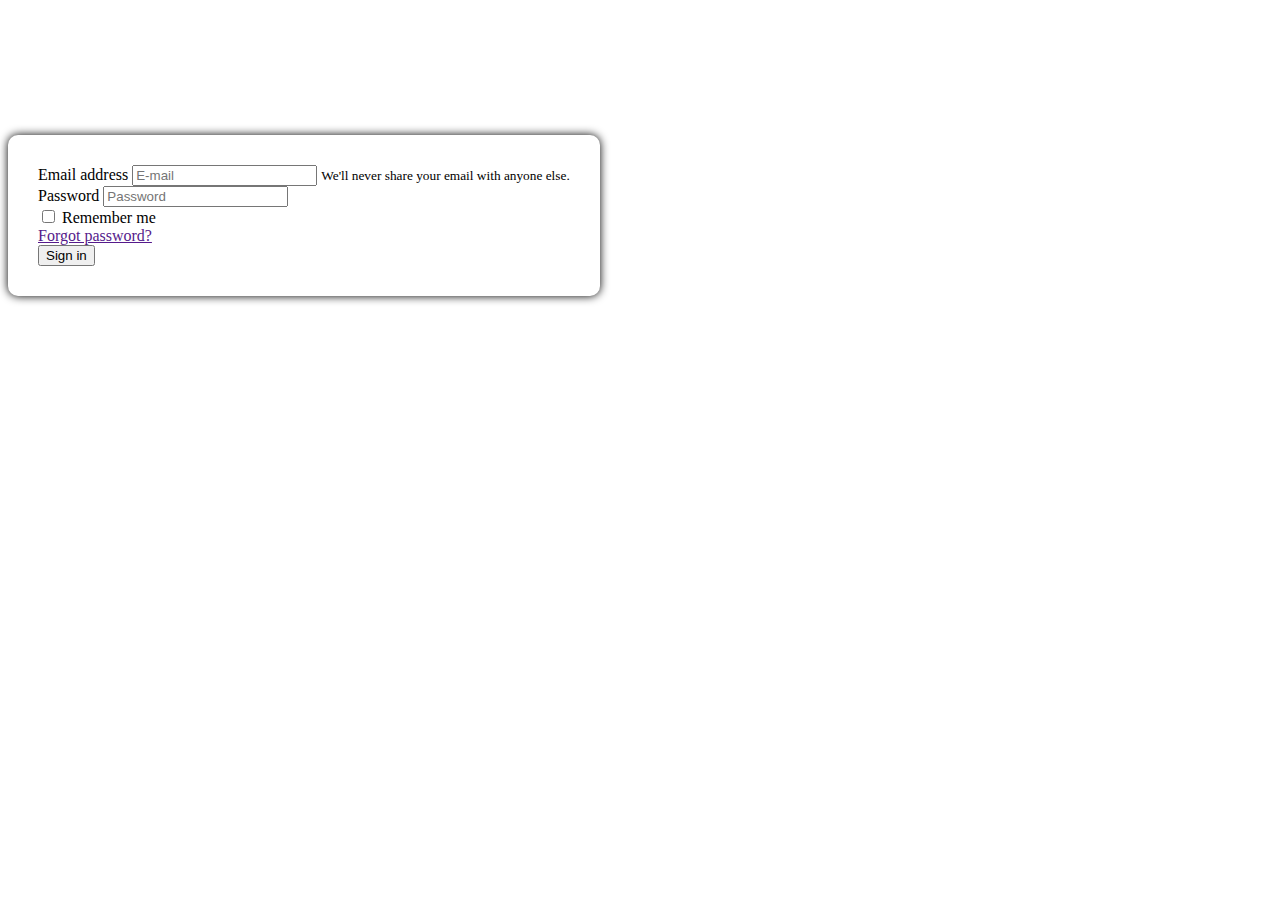
<file: login.html>
<!DOCTYPE html>
<html lang="en">
<head>
    <meta charset="utf-8">
    <meta name="viewport" content="width=device-width, initial-scale=1, shrink-to-fit=no">
    <meta http-equiv="X-UA-Compatible" content="ie=edge">
    <link rel="stylesheet" href="https://cdn.jsdelivr.net/npm/bootstrap@4.5.3/dist/css/bootstrap.min.css" integrity="sha384-TX8t27EcRE3e/ihU7zmQxVncDAy5uIKz4rEkgIXeMed4M0jlfIDPvg6uqKI2xXr2" crossorigin="anonymous">
    <link rel="stylesheet" href="assets/style/login.css">
    <title>Log In</title>
</head>
<body>
    <main>
        <section class="container-fluid bg">
            <section class="row justify-content-center">
                <section class="col-12 col-sm-6 col-md-">
                        <form class="form-container">
                                <div class="form-group">
                                  <label for="exampleInputEmail1">Email address</label>
                                  <input type="email" class="form-control" id="exampleInputEmail1" aria-describedby="emailHelp" placeholder="E-mail">
                                  <small id="emailHelp" class="form-text text-muted">We'll never share your email with anyone else.</small>
                                </div>
                                <div class="form-group">
                                  <label for="exampleInputPassword1">Password</label>
                                  <input type="password" class="form-control" id="exampleInputPassword1" placeholder="Password">
                                </div>
                                <!-- <div class="form-group form-check" style="text-align: center">
                                  <input type="checkbox" class="form-check-input" id="exampleCheck1">
                                  <label class="form-check-label" for="exampleCheck1">Remember me</label>
                                </div>
                                <button type="submit" class="btn btn-primary btn-block">Submit</button> -->

                                <div class="d-flex justify-content-around">
                                        <div>
                                            <!-- Remember me -->
                                            <div class="custom-control custom-checkbox">
                                                <input type="checkbox" class="custom-control-input" id="defaultLoginFormRemember">
                                                <label class="custom-control-label" for="defaultLoginFormRemember">Remember me</label>
                                            </div>
                                        </div>
                                        <div>
                                            <!-- Forgot password -->
                                            <a href="">Forgot password?</a>
                                        </div>
                                    </div>

                                     <!-- Sign in button -->
                                    <button class="btn btn-info btn-block my-4" type="submit">Sign in</button>
                              </form>

                </section>

            </section>
        </section>

    </main>

    <script src="https://code.jquery.com/jquery-3.5.1.slim.min.js" integrity="sha384-DfXdz2htPH0lsSSs5nCTpuj/zy4C+OGpamoFVy38MVBnE+IbbVYUew+OrCXaRkfj" crossorigin="anonymous"></script>
    <script src="https://cdn.jsdelivr.net/npm/bootstrap@4.5.3/dist/js/bootstrap.bundle.min.js" integrity="sha384-ho+j7jyWK8fNQe+A12Hb8AhRq26LrZ/JpcUGGOn+Y7RsweNrtN/tE3MoK7ZeZDyx" crossorigin="anonymous"></script>    
</body>
</html>
</file>
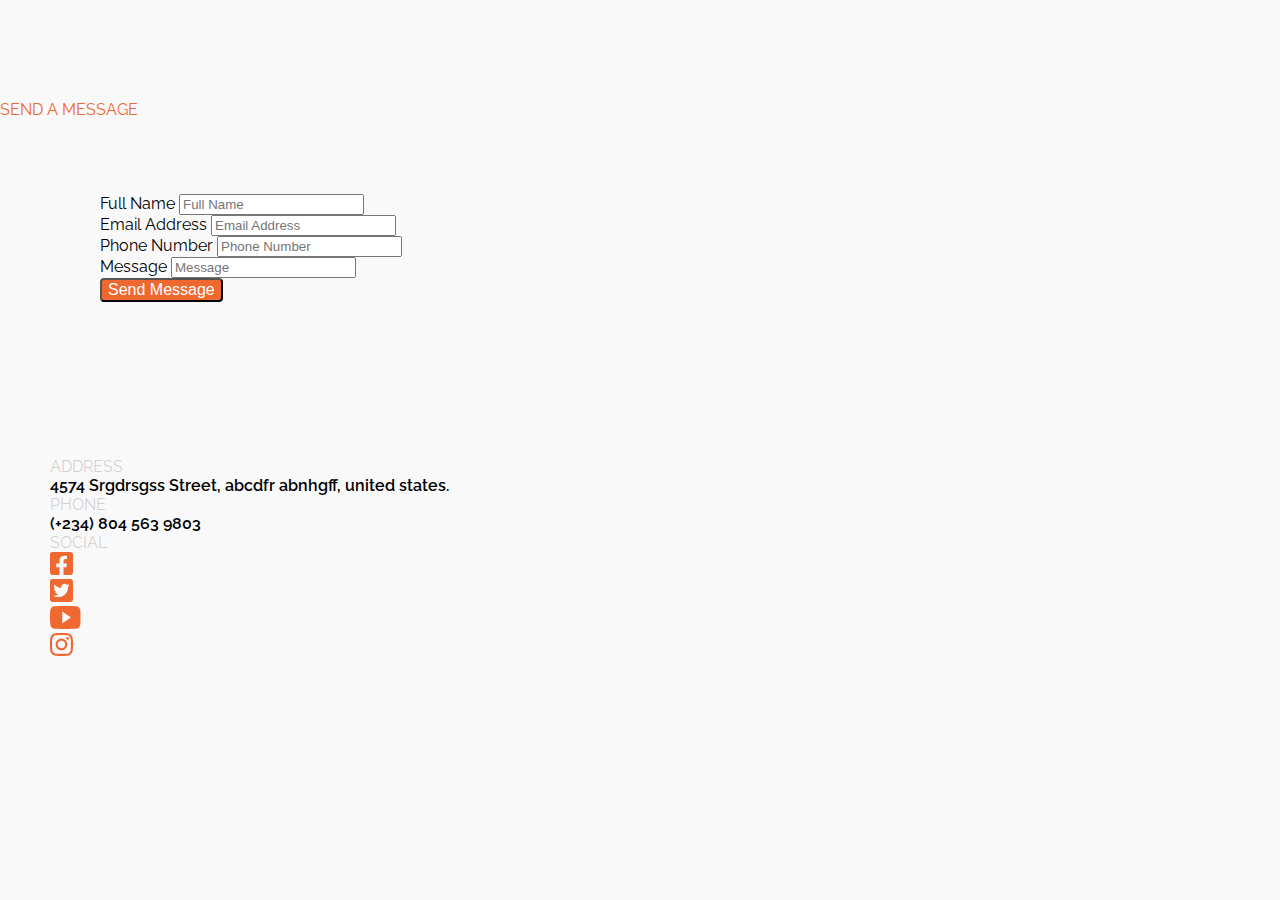
<file: village-butcheryFE/contact.html>
<!DOCTYPE html>
<html>
<head>
	<meta charset="UTF-8">
    <meta name="viewport" content="width=device-width, initial-scale=1.0">
    <link rel="stylesheet" href="https://stackpath.bootstrapcdn.com/bootstrap/4.1.3/css/bootstrap.min.css" integrity="sha384-MCw98/SFnGE8fJT3GXwEOngsV7Zt27NXFoaoApmYm81iuXoPkFOJwJ8ERdknLPMO" crossorigin="anonymous">
    <link href="https://fonts.googleapis.com/css?family=Raleway&display=swap" rel="stylesheet">
    <link rel="stylesheet" href="./assets/css/main.css">
    <link rel="stylesheet" href="./assets/css/style.css">
    <title>Contact Page</title>
</head>
<body>
	<section class="sect-padd">
		<div class="container">
	        <div class="row">
	            <div class="col-12">
	                <div class="h-17 text-orange font-weight-bold pb-3">SEND A MESSAGE</div>
	            </div>
	        </div>
	        <div class="row px-3">
	            <div class="col-md-8 bg-white send-meg-wrap">
	                <form role="form">
	                    <div class="form-group float-label-control">
	                        <label for="">Full Name</label>
	                        <input type="" class="form-control send-meg-form" placeholder="Full Name">
	                    </div>
	                    <div class="form-group float-label-control pt-2">
	                        <label for="">Email Address</label>
	                        <input type="" class="form-control send-meg-form" placeholder="Email Address">
	                    </div>
	                    <div class="form-group float-label-control pt-2">
	                        <label for="">Phone Number</label>
	                        <input type="" class="form-control send-meg-form" placeholder="Phone Number">
	                    </div>
	                    <div class="form-group float-label-control pt-2 pb-3">
	                        <label for="">Message</label>
	                        <input type="" class="form-control send-meg-form" placeholder="Message">
	                    </div>
	                    <div class="d-flex justify-content-end pt-5">
	                        <button type="submit" class="btn my-btn green-hov h-13">Send Message</button>
	                    </div>
	                </form>
	            </div>

	            <div class="col-md-4 con-address">
	                <div class="h-13 text-gray font-weight-bold">ADDRESS</div>
	                <div class="h-15 semi-bold">4574 Srgdrsgss Street, abcdfr abnhgff, united states.</div>
	                <div class="h-13 text-gray font-weight-bold pt-4">PHONE</div>
	                <div class="h-15 semi-bold">(+234) 804 563 9803</div>
	                <div class="h-13 text-gray font-weight-bold pt-4 pb-2">SOCIAL</div>
	                <div class="row">
	                    <div class="col"><a href=""><img src="assets/images/facebk.png" alt="" class="img-fluid"></a></div>
	                    <div class="col"><a href=""><img src="assets/images/twit.png" alt="" class="img-fluid"></a></div>
	                    <div class="col"><a href=""><img src="assets/images/you.png" alt="" class="img-fluid"></a></div>
	                    <div class="col"><a href=""><img src="assets/images/ins.png" alt="" class="img-fluid"></a></div>
	                </div>
	            </div>
	        </div>
	    </div>
	</section>
</body>
</html>
</file>
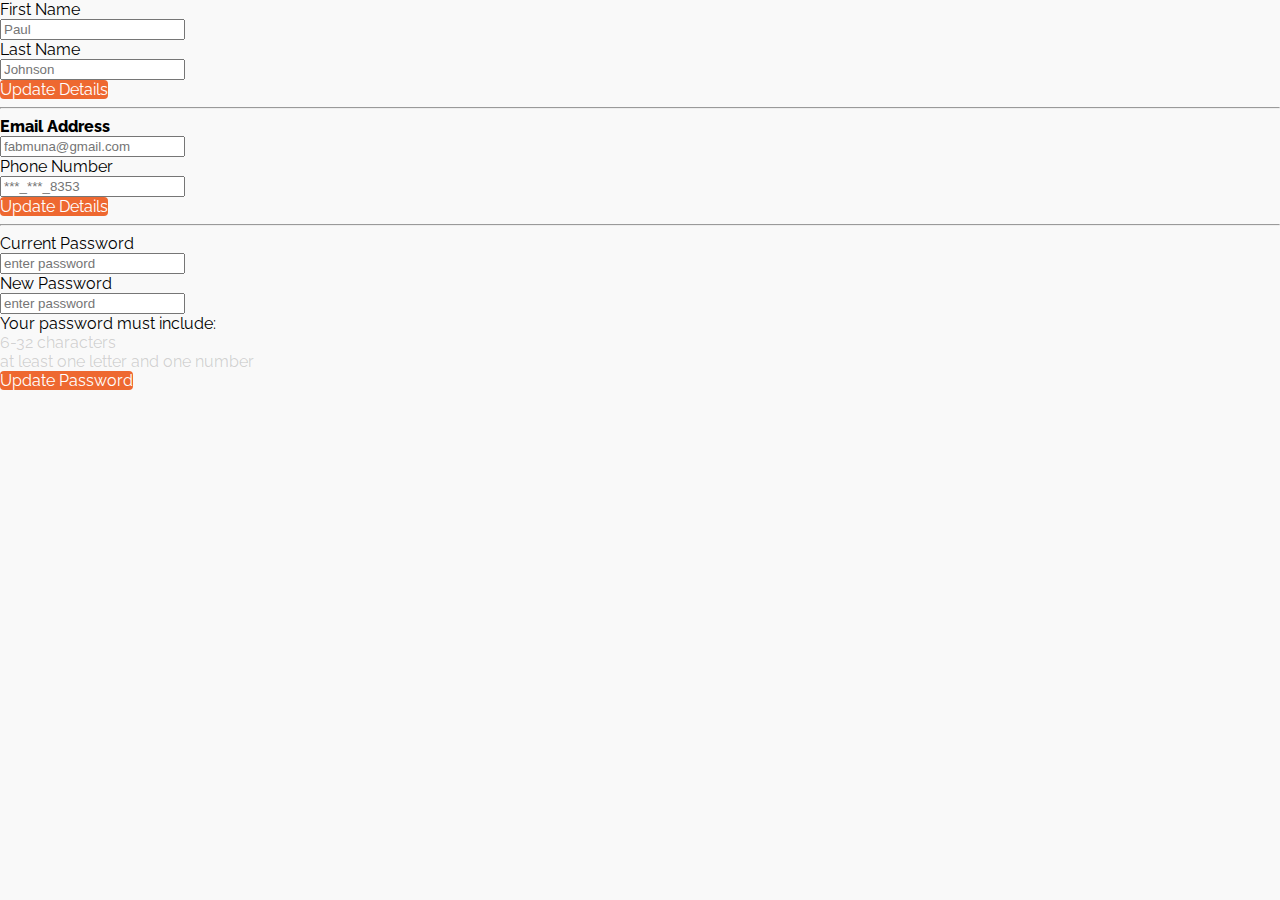
<file: village-butcheryFE/settings.html>
<!DOCTYPE html>
<html>
<head>
	<meta charset="UTF-8">
    <meta name="viewport" content="width=device-width, initial-scale=1.0">
    <link rel="stylesheet" href="https://stackpath.bootstrapcdn.com/bootstrap/4.1.3/css/bootstrap.min.css" integrity="sha384-MCw98/SFnGE8fJT3GXwEOngsV7Zt27NXFoaoApmYm81iuXoPkFOJwJ8ERdknLPMO" crossorigin="anonymous">
    <link href="https://fonts.googleapis.com/css?family=Raleway&display=swap" rel="stylesheet">
    <link rel="stylesheet" href="./assets/css/main.css">
    <link rel="stylesheet" href="./assets/css/style.css">
    <title>Settings Page</title>
</head>
<body>
	
    <section class="pb-3 pt-3">
        <div class="container">
            <div class="row">
                <div class="col-md-6">
                    <form>
                        <div class="form-group">
                            <div class=" font-weight-bold">First Name</div>
                            <input class="form-control" aria-describedby="emailHelp" placeholder="Paul">
                        </div>
                    </form>
                </div>
                <div class="col-md-6">
                    <form>
                        <div class="form-group">
                            <div class=" font-weight-bold">Last Name</div>
                            <input class="form-control" aria-describedby="emailHelp" placeholder="Johnson">
                        </div>
                    </form>
                </div>
            </div>
            <div class="row">
                <div class="col-md-12">
                    <a href="" class="btn my-btn green-hov mt-2 mb-3">Update Details</a>
                </div>
            </div>
            <hr>
        </div>
    </section>

    <section class="pb-3">
        <div class="container">
            <div class="row">
                <div class="col-md-6">
                    <form>
                        <div class="form-group">
                            <div class="extra-bold">Email Address</div>
                            <input type="email" class="form-control" aria-describedby="emailHelp" placeholder="fabmuna@gmail.com">
                        </div>
                    </form>
                </div>
                <div class="col-md-6">
                    <form>
                        <div class="form-group">
                            <div class=" font-weight-bold">Phone Number</div>
                            <input class="form-control" aria-describedby="emailHelp" placeholder="***_***_8353">
                        </div>
                    </form>
                </div>
            </div>
            <div class="row">
                <div class="col-md-12">
                    <a href="" class="btn my-btn green-hov mt-2 mb-3">Update Details</a>
                </div>
            </div>
            <hr>
        </div>
    </section>

    <section class="pb-3">
        <div class="container">
            <div class="row">
                <div class="col-md-6">
                    <form>
                        <div class="form-group">
                            <div class=" font-weight-bold">Current Password</div>
                            <input class="form-control" aria-describedby="emailHelp" placeholder="enter password">
                        </div>
                    </form>
                </div>

                <div class="col-md-6">
                    <form>
                        <div class="form-group">
                            <div class=" font-weight-bold">New Password</div>
                            <input class="form-control" aria-describedby="emailHelp" placeholder="enter password">
                        </div>
                    </form>
                </div>
            </div>
            <div class="row">
                <div class="col-md-12">
                    <div class="h-4">Your password must include:</div>
                    <div class="text-gray h-4">6-32 characters</div>
                    <div class="text-gray h-4">at least one letter and one number</div>
                </div>
            </div>
            <div class="row">
                <div class="col-md-12">
                    <a href="" class="btn my-btn green-hov mt-2 mb-3">Update Password</a>
                </div>
            </div>
        </div>
    </section>
</body>
</html>
</file>
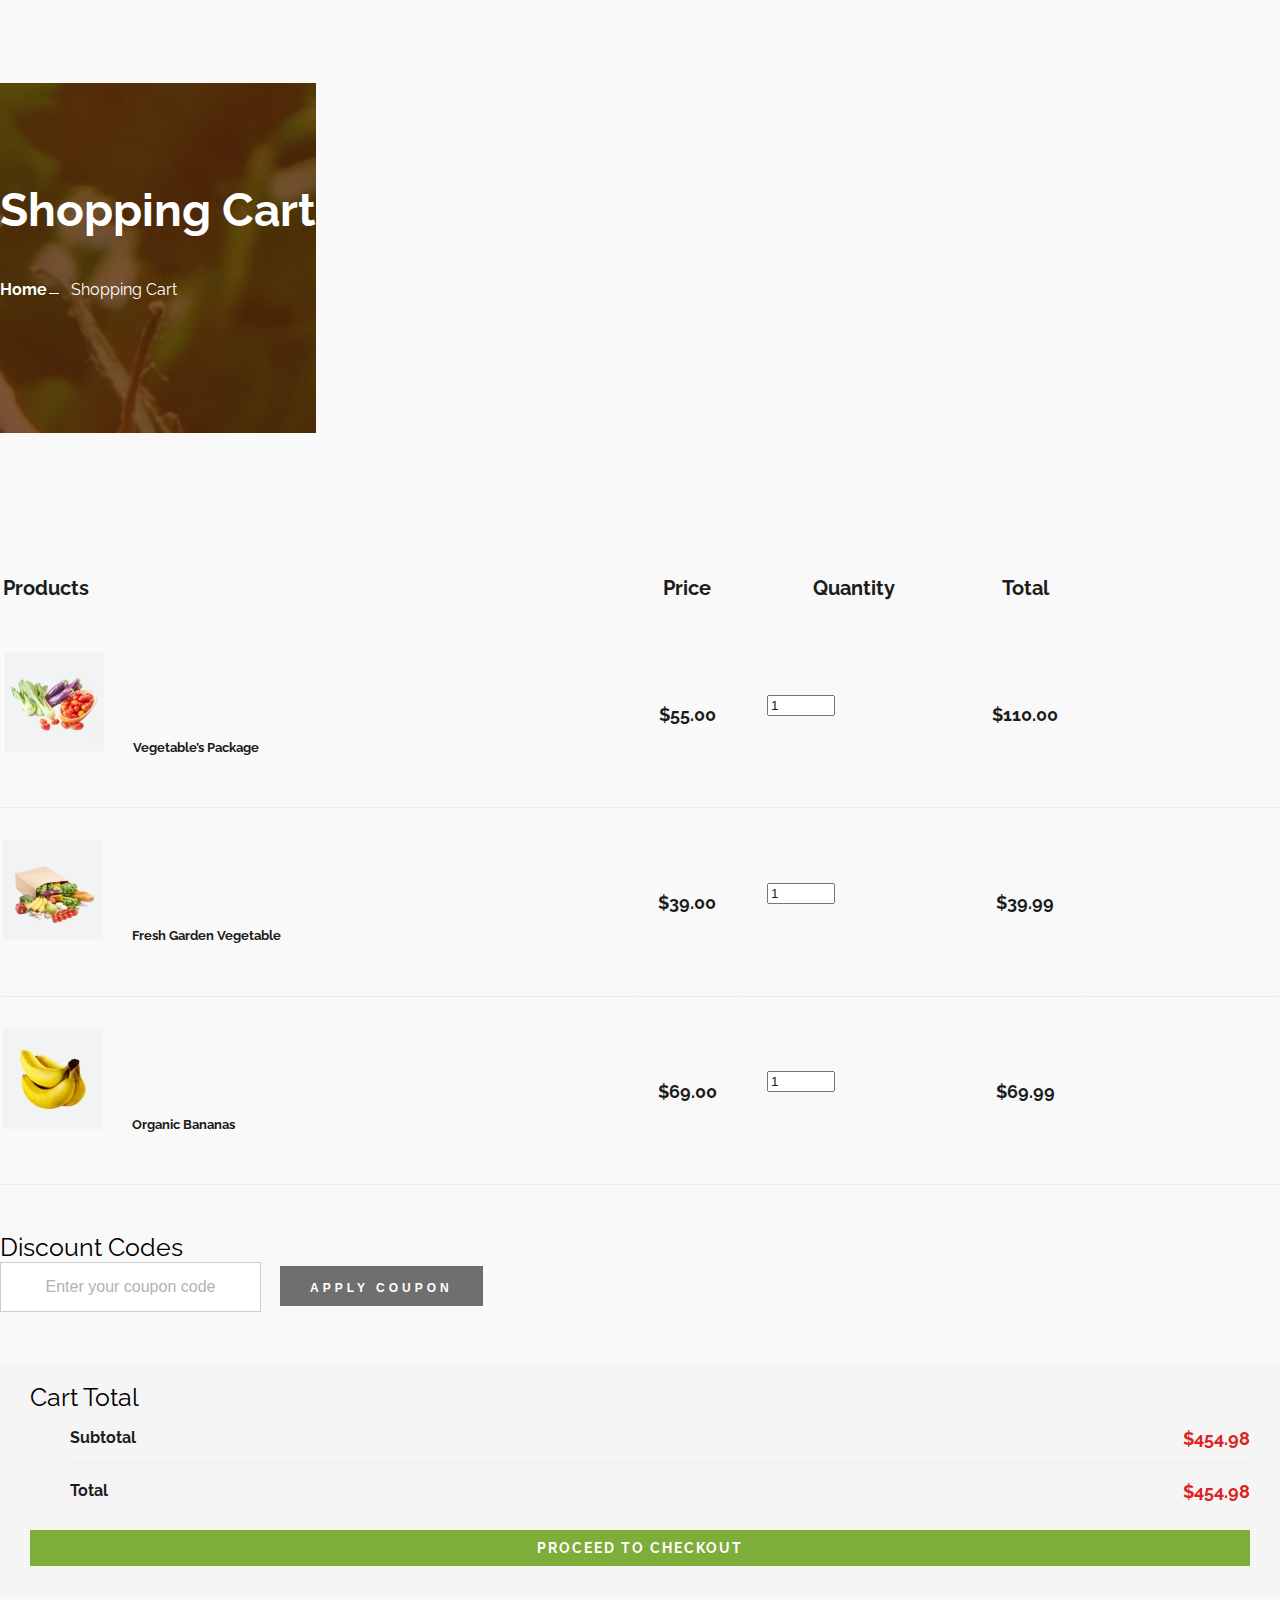
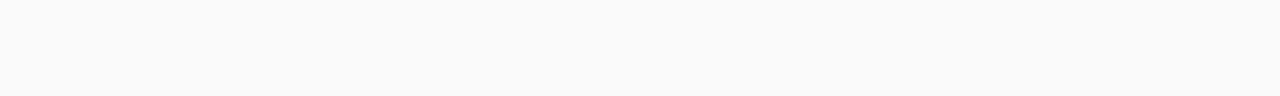
<file: village-butcheryFE/shoppingCart.html>
<!DOCTYPE html>
<html>
<head>
	<meta charset="UTF-8">
    <meta name="viewport" content="width=device-width, initial-scale=1.0">
    <link rel="stylesheet" href="https://stackpath.bootstrapcdn.com/bootstrap/4.1.3/css/bootstrap.min.css" integrity="sha384-MCw98/SFnGE8fJT3GXwEOngsV7Zt27NXFoaoApmYm81iuXoPkFOJwJ8ERdknLPMO" crossorigin="anonymous">
    <link href="https://fonts.googleapis.com/css?family=Raleway&display=swap" rel="stylesheet">
    <link rel="stylesheet" href="./assets/css/main.css">
    <link rel="stylesheet" href="./assets/css/style.css">
    <title>ShoppingCart Page</title>
</head>
<body>
	<section class="breadcrumb-section">
        <div class="container">
            <div class="row">
                <div class="col-lg-12 text-center">
                    <div class="breadcrumb__text my-img set-b">
                        <h2>Shopping Cart</h2>
                        <div class="breadcrumb__option">
                            <a href="./home.html">Home</a>
                            <span>Shopping Cart</span>
                        </div>
                    </div>
                </div>
            </div>
        </div>
    </section>

	<section class="sect-padd">
		<div class="container">
			<div class="row">
                <div class="col-lg-12">
                    <div class="shoping__cart__table">
                        <table>
                            <thead>
                                <tr>
                                    <th class="shoping__product">Products</th>
                                    <th>Price</th>
                                    <th>Quantity</th>
                                    <th>Total</th>
                                    <th></th>
                                </tr>
                            </thead>
                            <tbody>
                                <tr>
                                    <td class="shoping__cart__item">
                                        <img src="./assets/images/cart-1.jpg" alt="">
                                        <h5>Vegetable’s Package</h5>
                                    </td>
                                    <td class="shoping__cart__price">
                                        $55.00
                                    </td>
                                    <td class="shoping__cart__quantity">
                                        <div class="quantity">
                                            <div class="pro-qty">
                                                <input class="cartInp" type="text" value="1">
                                            </div>
                                        </div>
                                    </td>
                                    <td class="shoping__cart__total">
                                        $110.00
                                    </td>
                                    <td class="shoping__cart__item__close">
                                        <span class="icon_close"></span>
                                    </td>
                                </tr>
                                <tr>
                                    <td class="shoping__cart__item">
                                        <img src="./assets/images/cart-2.jpg" alt="">
                                        <h5>Fresh Garden Vegetable</h5>
                                    </td>
                                    <td class="shoping__cart__price">
                                        $39.00
                                    </td>
                                    <td class="shoping__cart__quantity">
                                        <div class="quantity">
                                            <div class="pro-qty">
                                                <input class="cartInp" type="text" value="1">
                                            </div>
                                        </div>
                                    </td>
                                    <td class="shoping__cart__total">
                                        $39.99
                                    </td>
                                    <td class="shoping__cart__item__close">
                                        <span class="icon_close"></span>
                                    </td>
                                </tr>
                                <tr>
                                    <td class="shoping__cart__item">
                                        <img src="./assets/images/cart-3.jpg" alt="">
                                        <h5>Organic Bananas</h5>
                                    </td>
                                    <td class="shoping__cart__price">
                                        $69.00
                                    </td>
                                    <td class="shoping__cart__quantity">
                                        <div class="quantity">
                                            <div class="pro-qty">
                                                <input class="cartInp" type="text" value="1">
                                            </div>
                                        </div>
                                    </td>
                                    <td class="shoping__cart__total">
                                        $69.99
                                    </td>
                                    <td class="shoping__cart__item__close">
                                        <span class="icon_close"></span>
                                    </td>
                                </tr>
                            </tbody>
                        </table>
                    </div>
                </div>
            </div>

			<div class="row">
			<div class="col-md-6">
				<div class="shoping__continue">
                    <div class="shoping__discount">
                        <div class="h-1 pb-4">Discount Codes</div>
                        <form action="#">
                            <input type="text" placeholder="Enter your coupon code">
                            <button type="submit" class="site-btn mt-3">APPLY COUPON</button>
                        </form>
                    </div>
                </div>
			</div>

			<div class="col-md-6">
				<div class="shoping__checkout">
                    <div class="h-1 pb-3">Cart Total</div>
                    <ul>
                        <li class="h-3">Subtotal <span>$454.98</span></li>
                        <li class="h-3">Total <span>$454.98</span></li>
                    </ul>
                    <a href="./orders.html" class="primary-btn">PROCEED TO CHECKOUT</a>
                </div>
			</div>
		</div>
		</div>
	</section>
</body>
</html>
</file>
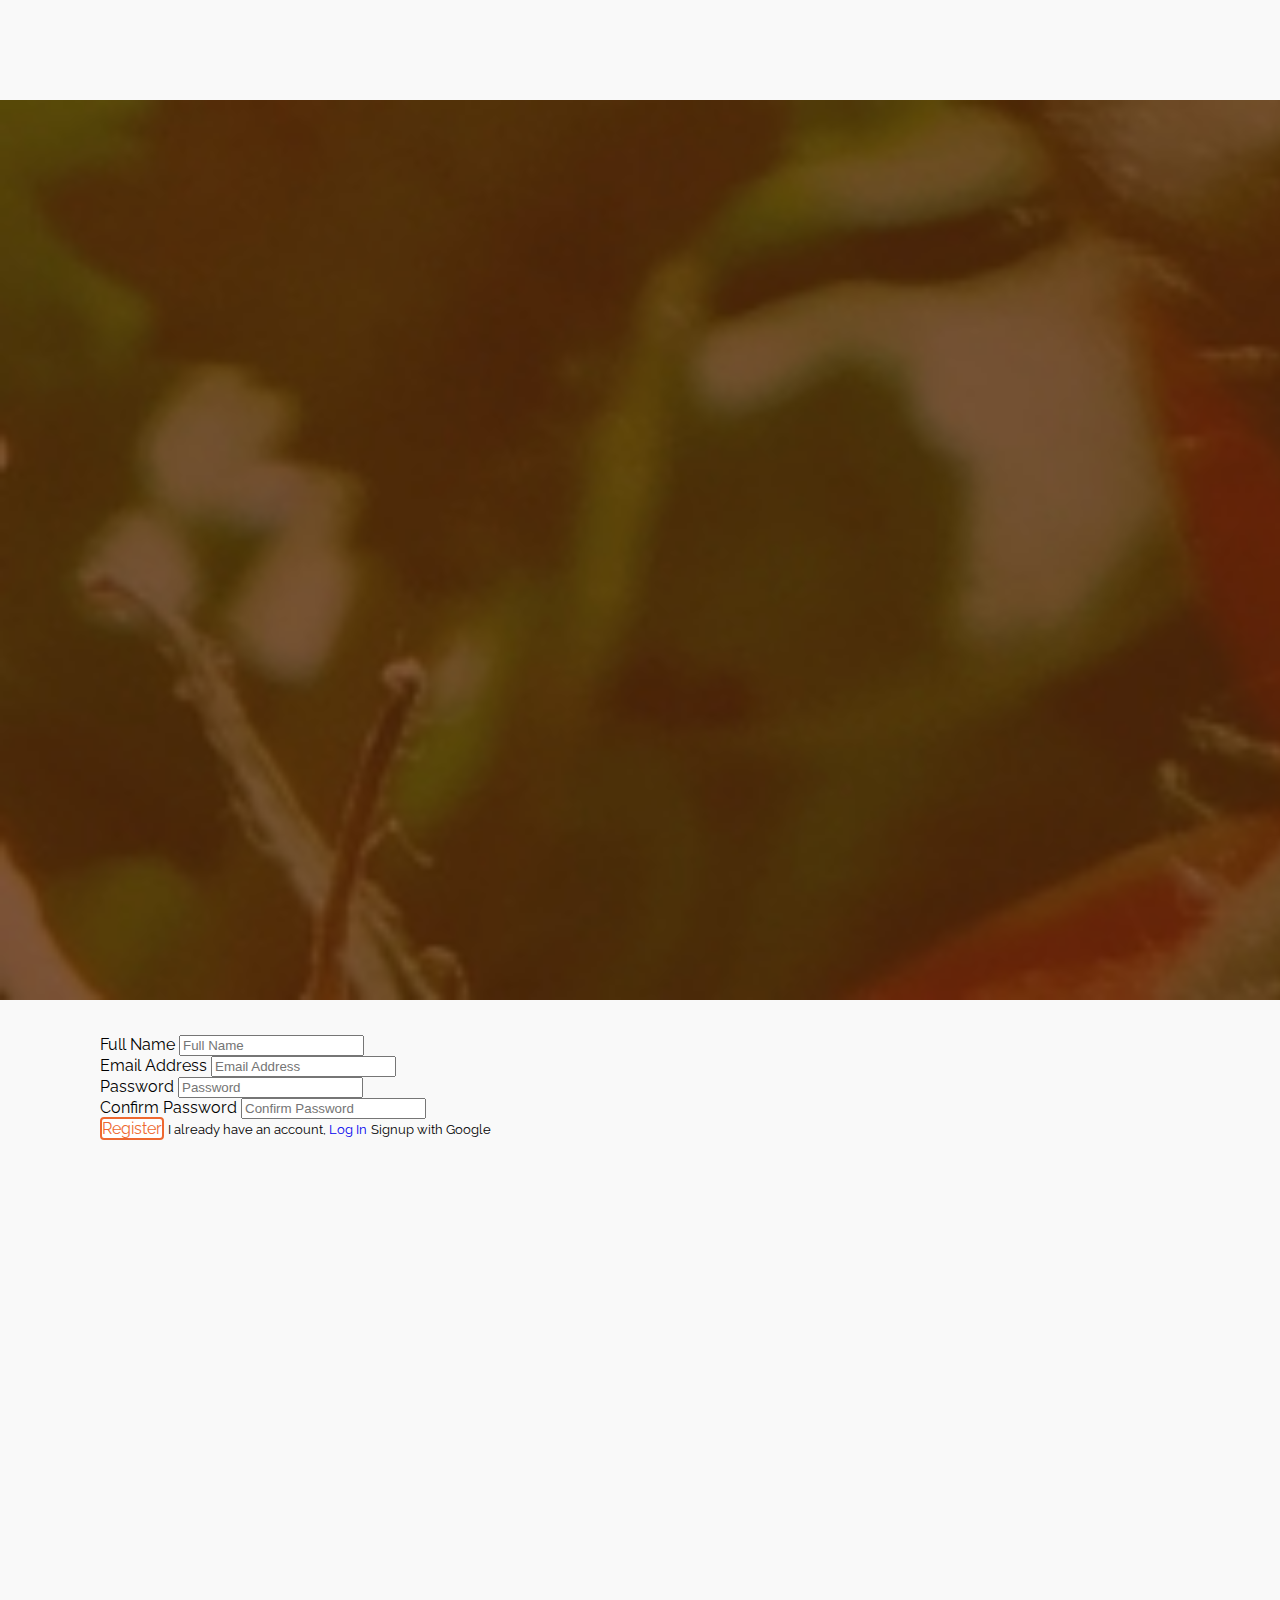
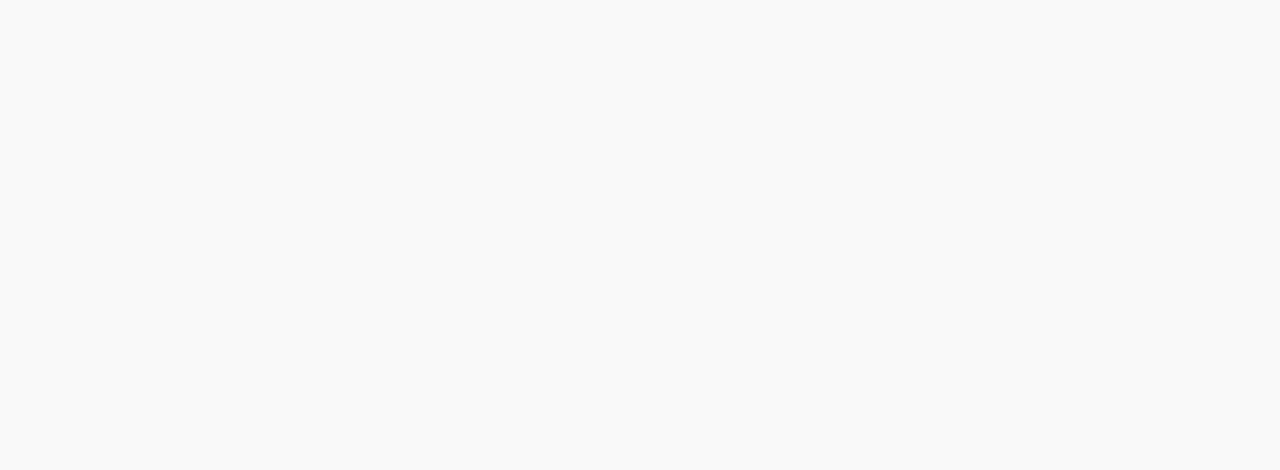
<file: village-butcheryFE/signUp.html>
<!DOCTYPE html>
<html>
<head>
	<meta charset="UTF-8">
    <meta name="viewport" content="width=device-width, initial-scale=1.0">
    <link rel="stylesheet" href="https://stackpath.bootstrapcdn.com/bootstrap/4.1.3/css/bootstrap.min.css" integrity="sha384-MCw98/SFnGE8fJT3GXwEOngsV7Zt27NXFoaoApmYm81iuXoPkFOJwJ8ERdknLPMO" crossorigin="anonymous">
    <link href="https://fonts.googleapis.com/css?family=Raleway&display=swap" rel="stylesheet">
    <link rel="stylesheet" href="./assets/css/main.css">
    <link rel="stylesheet" href="./assets/css/style.css">
    <title>SignUp Page</title>
</head>
<body>
	<section class="sect-padd">
		<div class="container">
			<div class="row">
				<div class="col-md-6">
					<div class="sign-img"></div>
				</div>

				<div class="col-md-6 reg reg-vh bg-white">
	                <form role="form">
	                    <div class="form-group float-label-control pt-2">
	                        <label for="">Full Name</label>
	                        <input type="" class="form-control send-meg-form" placeholder="Full Name">
	                    </div>
	                    <div class="form-group float-label-control pt-2">
	                        <label for="">Email Address</label>
	                        <input type="email" class="form-control send-meg-form" placeholder="Email Address">
	                    </div>
	                    <div class="form-group float-label-control pt-2">
	                        <label for="">Password</label>
	                        <input type="" class="form-control send-meg-form" placeholder="Password">
	                    </div>
	                    <div class="form-group float-label-control pt-2 pb-3 pb-lg-0 mb-1 mb-lg-3">
	                        <label for="">Confirm Password</label>
	                        <input type="" class="form-control send-meg-form" placeholder="Confirm Password">
	                    </div>
	                </form>
	                <a class="d-block btn btn-white orange-hov h-13 my-3 mt-5" href="">Register</a>
	                <small id="emailHelp" class="form-text text-center py-4">I already have an account, <span class="text-orange"><a href="./signIn.html">Log In</a></span></small> 
	                <small id="emailHelp" class="form-text text-center py-3">Signup with Google</small>
	            </div>
			</div>
		</div>
	</section>
</body>
</html>
</file>
<file: assets/style/login.css>
.bg{
 background: url("https://res.cloudinary.com/oluwabamise/image/upload/v1602845142/Village%20Bucthery/laura-fernandez-fpP2TClWkhw-unsplash.jpg") no-repeat;
 width: 100%;
 height: 100vh;
 background-size: 150%; 
}

.form-container{
    position: absolute;
    top: 15vh;
    background: #fff;
    padding: 30px;
    border-radius: 10px;
    box-shadow: 0px 0px 10px 0px #000;
}

@media only screen and (max-width: 678px){
    .bg{
        background-size: 300%;
    }
}
</file>
<file: village-butcheryFE/assets/css/main.css>
/*sign up*/
.reg {
    padding: 35px 100px;
}
 .reg-vh{
    height: 100vh;
}
.sign-img{
    background-image: url('../images/breadcrumb.jpg');  
    background-repeat: no-repeat;
    background-size: cover; 
    height: 100vh;
}

/*contact page*/
.send-meg-wrap{
    padding: 75px 100px;
}
.con-address{
    padding: 80px 65px 0px 50px;
}

/*shopping cart page*/
.set-b{
    background-image: url('../images/breadcrumb.jpg');  
    background-repeat: no-repeat;
    background-size: cover; 
    height: 350px;
}
.breadcrumb-section {
	display: flex;
	align-items: center;
	padding: 45px 0 40px;
}
.breadcrumb__text h2 {
	font-size: 46px;
	color: #ffffff;
	font-weight: 700;
	padding: 100px 0 5px 0;
}
.breadcrumb__option a {
	display: inline-block;
	font-size: 16px;
	color: #ffffff;
	font-weight: 700;
	margin-right: 20px;
	position: relative;
}
.breadcrumb__option a:after {
	position: absolute;
	right: -12px;
	top: 13px;
	height: 1px;
	width: 10px;
	background: #ffffff;
	content: "";
}
.breadcrumb__option span {
	display: inline-block;
	font-size: 16px;
	color: #ffffff;
}
.cartInp{
	width: 50%;
}
.shoping-cart {
	padding-top: 80px;
	padding-bottom: 80px;
}
.shoping__cart__table {
	margin-bottom: 30px;
}
.shoping__cart__table table {
	width: 100%;
	text-align: center;
}
.shoping__cart__table table thead tr {
	border-bottom: 1px solid #ebebeb;
}
.shoping__cart__table table thead th {
	font-size: 20px;
	font-weight: 700;
	color: #1c1c1c;
	padding-bottom: 20px;
}
.shoping__cart__table table thead th.shoping__product {
	text-align: left;
}
.shoping__cart__table table tbody tr td {
	padding-top: 30px;
	padding-bottom: 30px;
	border-bottom: 1px solid #ebebeb;
}
.shoping__cart__table table tbody tr td.shoping__cart__item {
	width: 630px;
	text-align: left;
}
.shoping__cart__table table tbody tr td.shoping__cart__item img {
	display: inline-block;
	margin-right: 25px;
}
.shoping__cart__table table tbody tr td.shoping__cart__item h5 {
	color: #1c1c1c;
	display: inline-block;
}
.shoping__cart__table table tbody tr td.shoping__cart__price {
	font-size: 18px;
	color: #1c1c1c;
	font-weight: 700;
	width: 100px;
}
.shoping__cart__table table tbody tr td.shoping__cart__total {
	font-size: 18px;
	color: #1c1c1c;
	font-weight: 700;
	width: 110px;
}
.shoping__cart__table table tbody tr td.shoping__cart__item__close {
	text-align: right;
}
.shoping__cart__table table tbody tr td.shoping__cart__item__close span {
	font-size: 24px;
	color: #b2b2b2;
	cursor: pointer;
}
.shoping__cart__table table tbody tr td.shoping__cart__quantity {
	width: 225px;
}
.shoping__cart__table table tbody tr td.shoping__cart__quantity .pro-qty {
	width: 120px;
	height: 40px;
}
.shoping__cart__table table tbody tr td.shoping__cart__quantity .pro-qty input {
	color: #1c1c1c;
}
.shoping__cart__table table tbody tr td.shoping__cart__quantity .pro-qty input::placeholder {
	color: #1c1c1c;
}
.shoping__cart__table table tbody tr td.shoping__cart__quantity .pro-qty .qtybtn {
	width: 15px;
}
.primary-btn.cart-btn {
	color: #6f6f6f;
	padding: 14px 30px 12px;
	background: #f5f5f5;
}
.primary-btn.cart-btn span {
	font-size: 14px;
}
.primary-btn.cart-btn.cart-btn-right {
	float: right;
}
.shoping__discount {
	margin-top: 45px;
}
.shoping__discount h5 {
	font-size: 20px;
	color: #1c1c1c;
	font-weight: 700;
	margin-bottom: 25px;
}
.shoping__discount form input {
	width: 255px;
	height: 46px;
	border: 1px solid #cccccc;
	font-size: 16px;
	color: #b2b2b2;
	text-align: center;
	display: inline-block;
	margin-right: 15px;
}
.shoping__discount form input::placeholder {
	color: #b2b2b2;
}
.shoping__discount form button {
	padding: 15px 30px 11px;
	font-size: 12px;
	letter-spacing: 4px;
	background: #6f6f6f !important;
}
.shoping__checkout {
	background: #f5f5f5;
	padding: 30px;
	padding-top: 20px;
	margin-top: 50px;
}
.shoping__checkout h5 {
	color: #1c1c1c;
	font-weight: 700;
	font-size: 20px;
	margin-bottom: 28px;
}
.shoping__checkout ul {
	margin-bottom: 28px;
}
.shoping__checkout ul li {
	font-size: 16px;
	color: #1c1c1c;
	font-weight: 700;
	list-style: none;
	overflow: hidden;
	border-bottom: 1px solid #ebebeb;
	padding-bottom: 13px;
	margin-bottom: 18px;
}
.shoping__checkout ul li:last-child {
	padding-bottom: 0;
	border-bottom: none;
	margin-bottom: 0;
}
.shoping__checkout ul li span {
	font-size: 18px;
	color: #dd2222;
	float: right;
}
.shoping__checkout .primary-btn {
	display: block;
	text-align: center;
}



/*responsiveness*/
@media (max-width: 650px){
	.sign-img{
    height: 25vh;
	}
}

@media (max-width: 379px){
	.reg {
    padding: 35px 35px;
	}
}
</file>
<file: village-butcheryFE/assets/css/style.css>
/*General stylings*/
body{
    margin: 0;
    padding: 0;
    box-sizing: border-box;
    background-color: #F9F9F9;
    font-family: Raleway;
}

/*fonts*/
.h-1{
	font-size: 25px;
}
.h-3{
	font-size: 16px;
}
.semi-bold{
    font-weight: 600;
}
.extra-bold{
    font-weight: 800;
}
.h-1{
	font-family: Raleway;
}

/*colors*/
.bg-orange{
    background-color: #EE6830;
}
.bg-light-orange{
    background-color: #FFD8B1;
}
.bg-blue{
    background-color: #4EA1FF;
}
.bg-lgt-orange{
    background-color: #FFD8B1;
}
.bg-light-white{
    background-color: #F9F9F9;
}
.bg-green{
    background-color: #218300;
}
.bg-lgt-green{
    background-color: #28A000;
}
.text-orange{
    color: #EE6830;
}
.text-green{
    color: #218300;
}
.bg-black{
    background-color: black;
}
.text-black{
    color: black;
}
.text-gray{
    color: #7070704D;
}
.bg-gray{
    background-color: #7070704D;
}

/*sect padding*/
.sect-padd{
    padding: 100px 0;
}

/*buttons*/
.my-btn{
    border-radius: 4px;
    font-size: 16px;
    background-color: #EE6830;
    color: #FFFFFF !important;
}
.btn-white{
    border-radius: 4px;
    border: 2px solid #EE6830;
    font-size: 16px;
    background-color: #FFFFFF;
    color: #EE6830;
}
.green-hov:hover{
    background-color: #218300;
    color:  #FFFFFF!important;
}
.orange-hov:hover{
    background-color: #EE6830;
    color:  #FFFFFF!important;
}
.primary-btn {
	display: inline-block;
	font-size: 14px;
	padding: 10px 28px 10px;
	color: #ffffff;
	text-transform: uppercase;
	font-weight: 700;
	background: #7fad39;
	letter-spacing: 2px;
}
.site-btn {
	font-size: 14px;
	color: #ffffff;
	font-weight: 800;
	text-transform: uppercase;
	display: inline-block;
	padding: 13px 30px 12px;
	background: #7fad39;
	border: none;
}

/*links*/
a {
    text-decoration: none !important;
}
a:hover{
    color: #218300;
}
</file>
